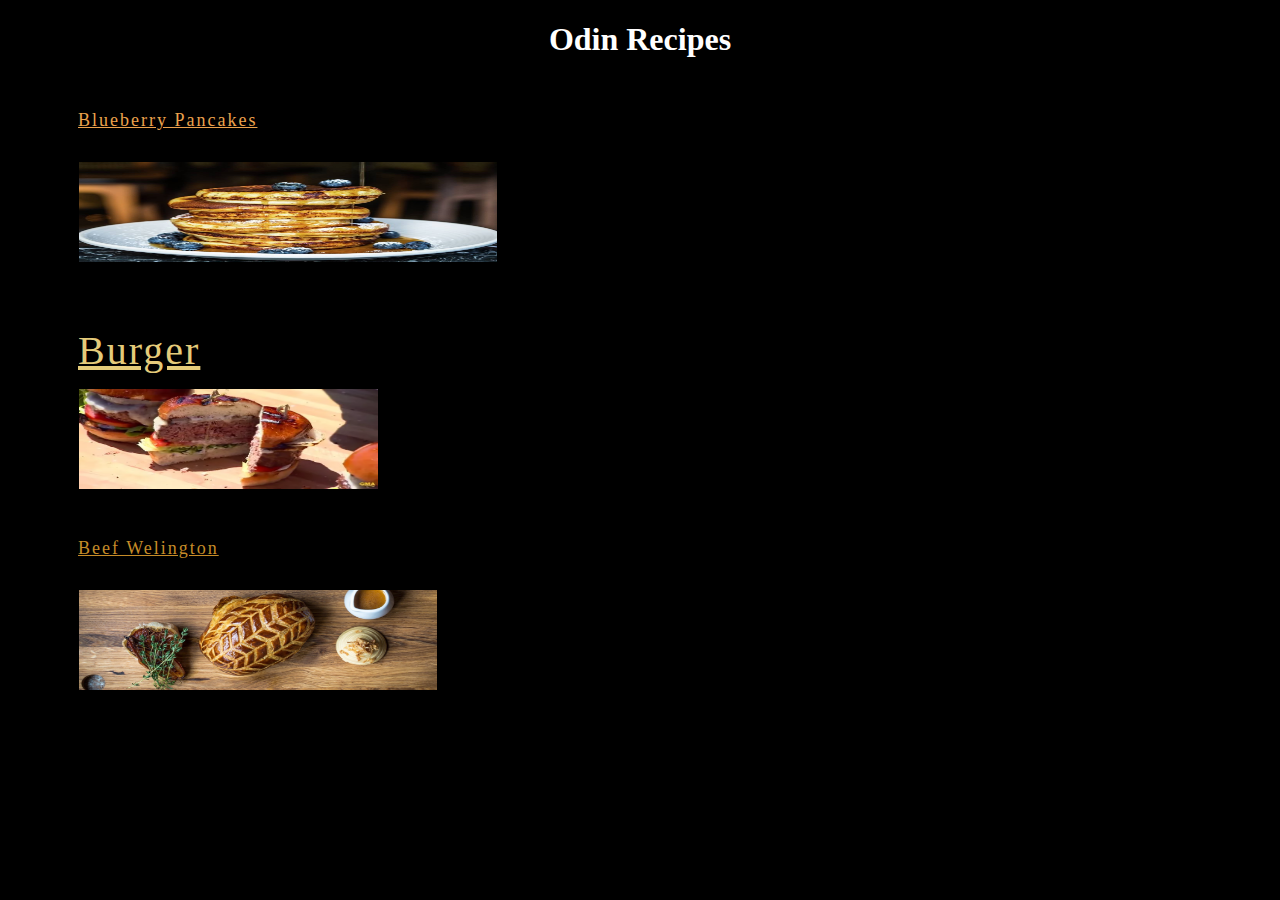
<file: index.html>
<!DOCTYPE html>
<html lang="en">
<head>
    <meta charset="UTF-8">
    <meta name="viewport" content="width=device-width, initial-scale=1.0">
    <link rel="stylesheet" href="/css/index.css">
    <title>Odin Recipes</title>
</head>
<body>
    <h1>Odin Recipes</h1>
    <ul>
        <li>
            <a href="./recipes/pancakes.html" class="pancakes">Blueberry Pancakes</a>
            <img src="./images/Pancakes.jpg" alt="Delicious, fruity and absolutely stunning" class="pancake-image">
        </li>

        <li>
            <a href="./recipes/burger.html" class="burger">Burger</a>
            <img src="/images/Burger.webp" alt="Look at that beauty" class="burger-image">
        </li>

        <li>
            <a href="./recipes/beefWelington.html" class="welington">Beef Welington</a>
            <img src="./images/beefWelington.png" alt="wow wow wow!" class="welington-image">
        </li>

    </ul>
</body>
</html>
</file>
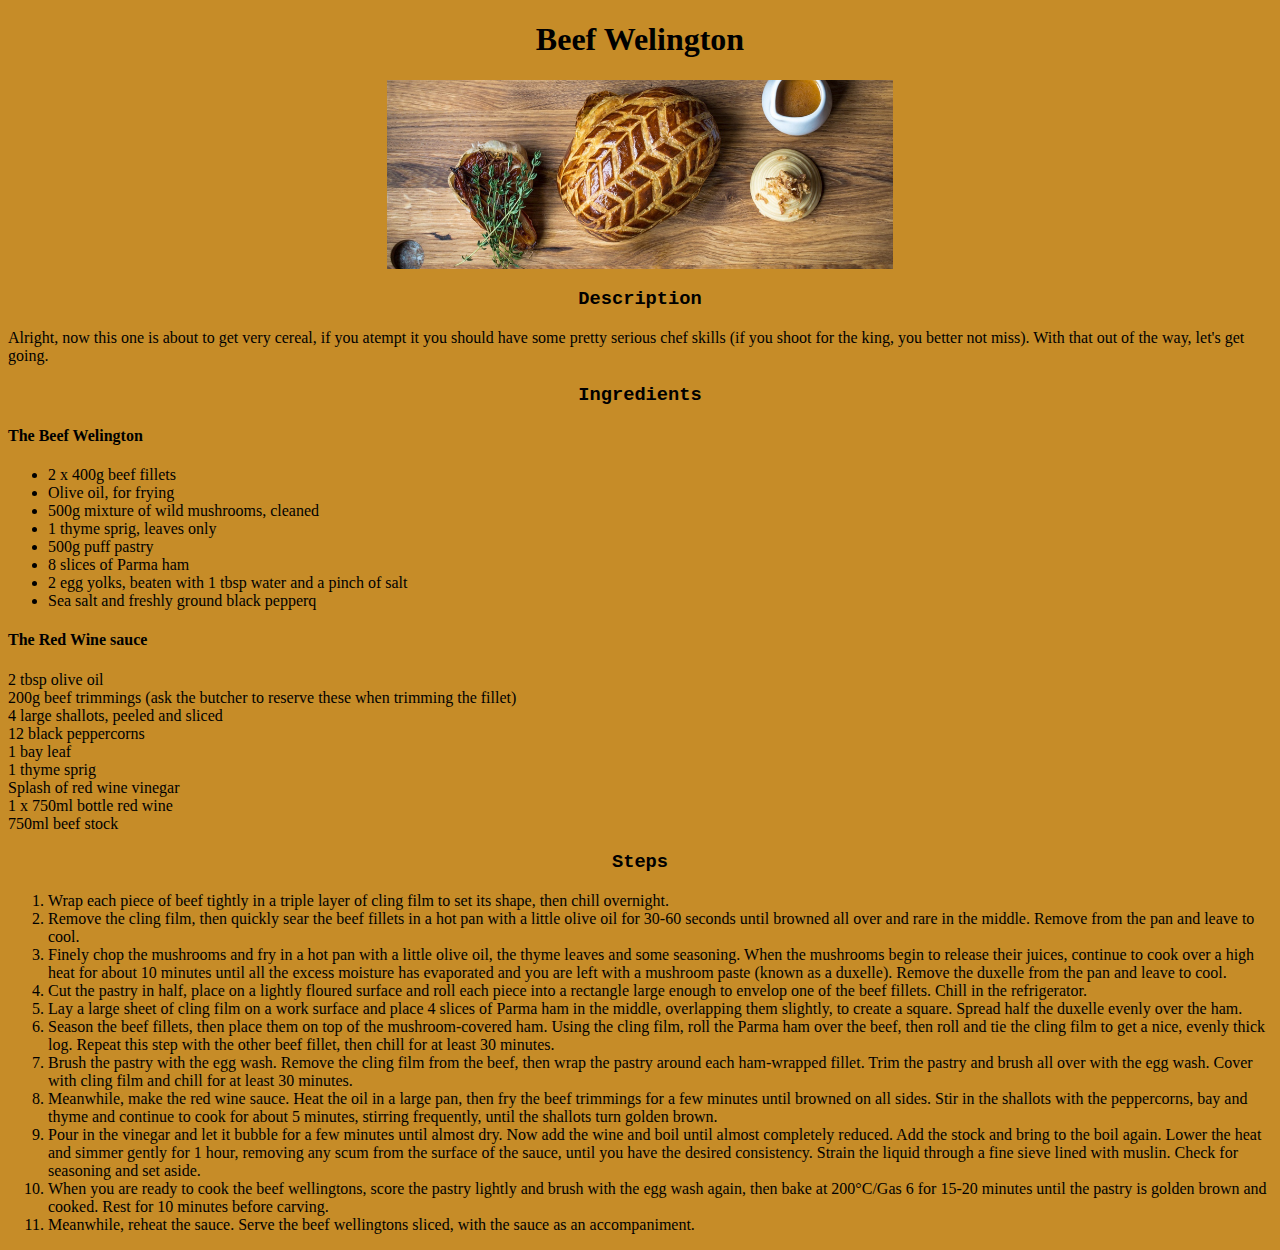
<file: recipes/beefWelington.html>
<!DOCTYPE html>
<html lang="en">
<head>
    <meta charset="UTF-8">
    <meta name="viewport" content="width=device-width, initial-scale=1.0">
    <link rel="stylesheet" href="../css/beefWelington.css">
    <title>Beef Wlington</title>
</head>
<body>
    <h1>Beef Welington</h1>
    <img src="../images/beefWelington.png" alt="Delicious Beef Welington">
    <h3>Description</h3>

    <p>Alright, now this one is about to get very cereal, if you atempt it you should have some pretty serious chef skills (if you shoot for the king, you better not miss). With that out of the way, let's get going.</p>

    <h3>Ingredients</h3>

    <h4>The Beef Welington</h4>
    <ul>
        <li>2 x 400g beef fillets</li>
        <li>Olive oil, for frying</li>
        <li>500g mixture of wild mushrooms, cleaned</li>
        <li>1 thyme sprig, leaves only</li>
        <li>500g puff pastry</li>
        <li>8 slices of Parma ham</li>
        <li>2 egg yolks, beaten with 1 tbsp water and a pinch of salt</li>
        <li>Sea salt and freshly ground black pepperq</li>
    </ul>
    <h4>The Red Wine sauce</h4>
    <li>2 tbsp olive oil</li>
    <li>200g beef trimmings (ask the butcher to reserve these when trimming the fillet)</li>
    <li>4 large shallots, peeled and sliced</li>
    <li>12 black peppercorns</li>
    <li>1 bay leaf</li>
    <li>1 thyme sprig</li>
    <li>Splash of red wine vinegar</li>
    <li>1 x 750ml bottle red wine</li>
    <li>750ml beef stock</li>
    <h3>Steps</h3>

    <ol>
        <li>Wrap each piece of beef tightly in a triple layer of cling film to set its shape, then chill overnight.</li>
        <li>Remove the cling film, then quickly sear the beef fillets in a hot pan with a little olive oil for 30-60 seconds until browned all over and rare in the middle. Remove from the pan and leave to cool.</li>
        <li>Finely chop the mushrooms and fry in a hot pan with a little olive oil, the thyme leaves and some seasoning. When the mushrooms begin to release their juices, continue to cook over a high heat for about 10 minutes until all the excess moisture has evaporated and you are left with a mushroom paste (known as a duxelle). Remove the duxelle from the pan and leave to cool.</li>
        <li>Cut the pastry in half, place on a lightly floured surface and roll each piece into a rectangle large enough to envelop one of the beef fillets. Chill in the refrigerator.</li>
        <li>Lay a large sheet of cling film on a work surface and place 4 slices of Parma ham in the middle, overlapping them slightly, to create a square. Spread half the duxelle evenly over the ham.</li>
        <li>Season the beef fillets, then place them on top of the mushroom-covered ham. Using the cling film, roll the Parma ham over the beef, then roll and tie the cling film to get a nice, evenly thick log. Repeat this step with the other beef fillet, then chill for at least 30 minutes.</li>
        <li>Brush the pastry with the egg wash. Remove the cling film from the beef, then wrap the pastry around each ham-wrapped fillet. Trim the pastry and brush all over with the egg wash. Cover with cling film and chill for at least 30 minutes.</li>
        <li>Meanwhile, make the red wine sauce. Heat the oil in a large pan, then fry the beef trimmings for a few minutes until browned on all sides. Stir in the shallots with the peppercorns, bay and thyme and continue to cook for about 5 minutes, stirring frequently, until the shallots turn golden brown.</li>
        <li>Pour in the vinegar and let it bubble for a few minutes until almost dry. Now add the wine and boil until almost completely reduced. Add the stock and bring to the boil again. Lower the heat and simmer gently for 1 hour, removing any scum from the surface of the sauce, until you have the desired consistency. Strain the liquid through a fine sieve lined with muslin. Check for seasoning and set aside.</li>
        <li>When you are ready to cook the beef wellingtons, score the pastry lightly and brush with the egg wash again, then bake at 200°C/Gas 6 for 15-20 minutes until the pastry is golden brown and cooked. Rest for 10 minutes before carving.</li>
        <li>Meanwhile, reheat the sauce. Serve the beef wellingtons sliced, with the sauce as an accompaniment.</li>
    </ol>
</body>
</html>
</file>
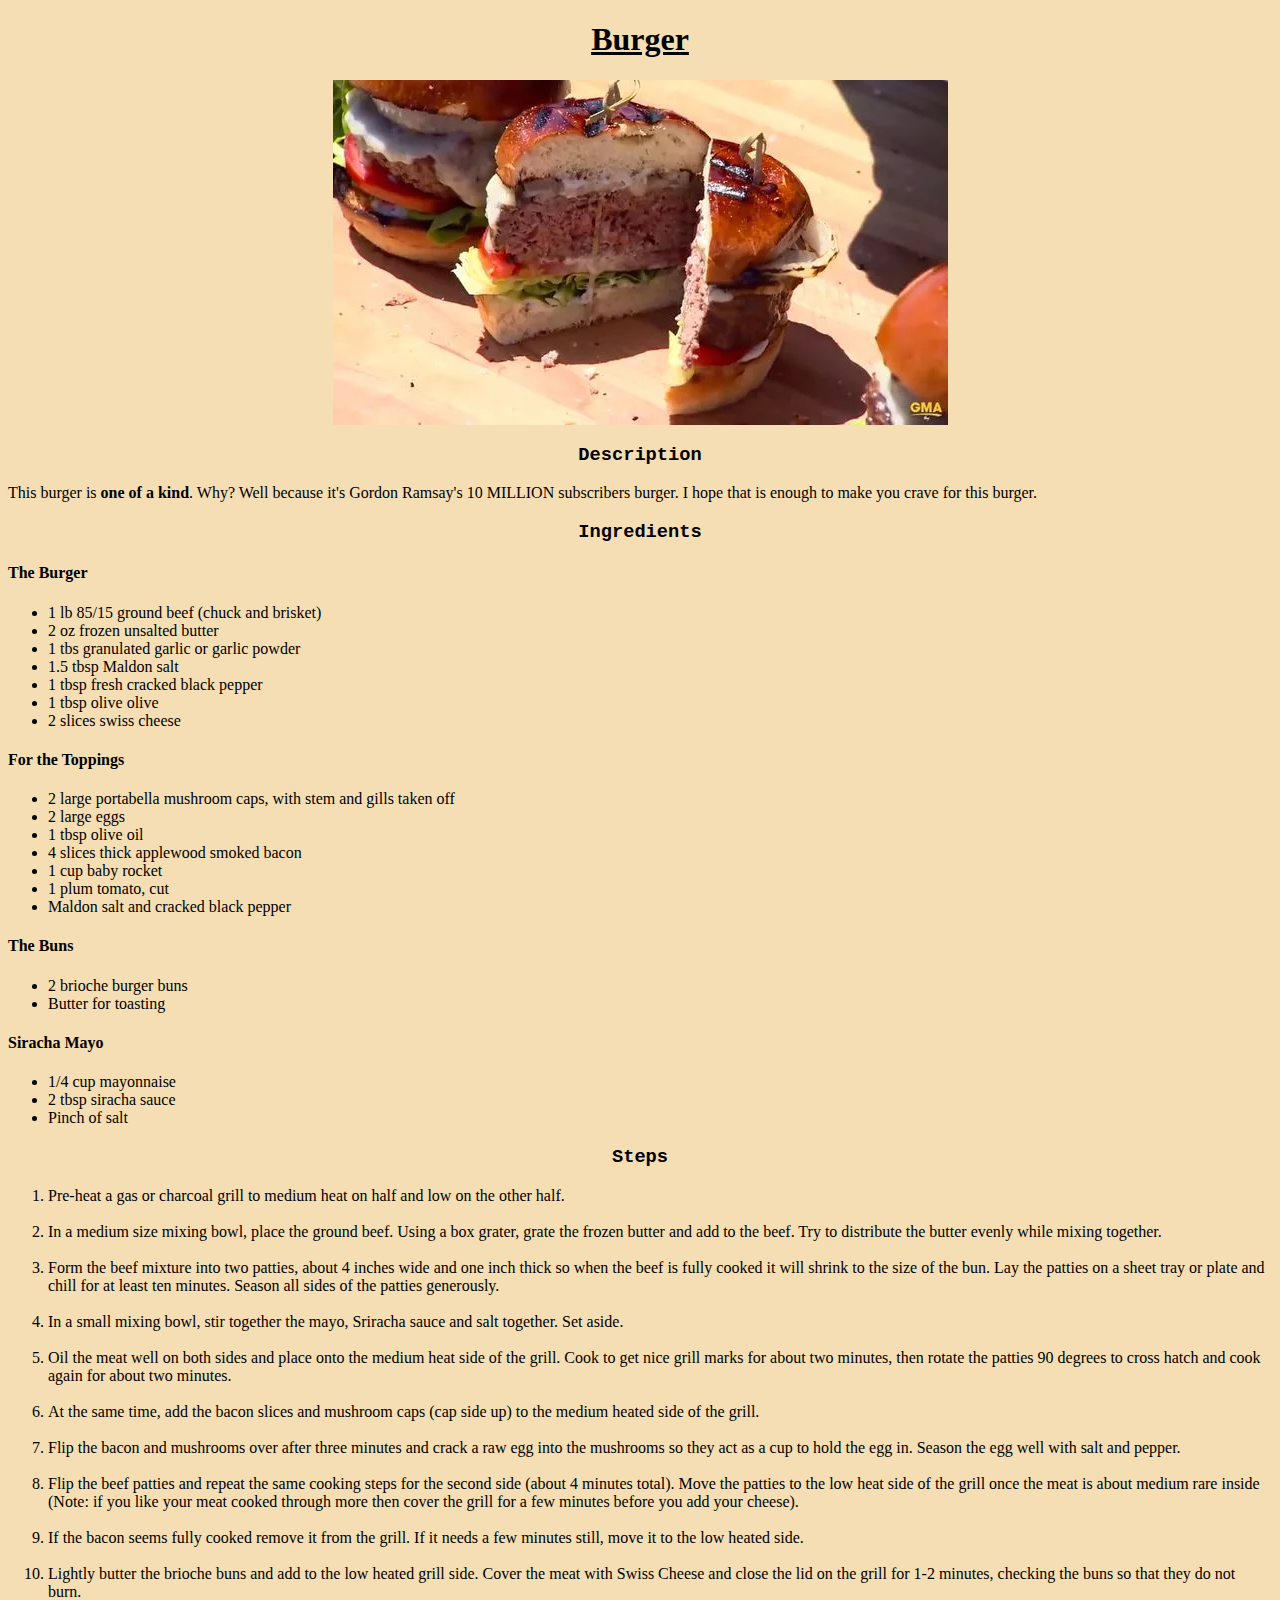
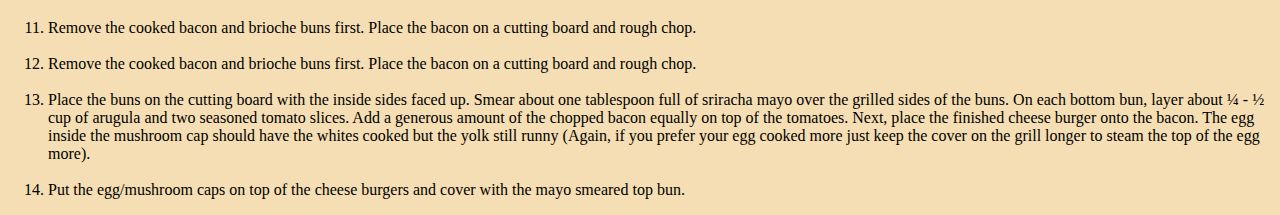
<file: recipes/burger.html>
<!DOCTYPE html>
<html lang="en">
<head>
    <meta charset="UTF-8">
    <meta name="viewport" content="width=device-width, initial-scale=1.0">
    <link rel="stylesheet" href="../css/burger.css">
    <title>Burger</title>
</head>
<body>
    <h1><ins>Burger</ins></h1>
    <img src="../images/Burger.webp" alt="Tasty Burger">
    <h3>Description</h3>
    <p>This burger is <strong>one of a kind</strong>. Why? Well because it's Gordon Ramsay's 10 MILLION subscribers burger. I hope that is enough to make you crave for this burger.</p>
    <h3>Ingredients</h3>
    <h4>The Burger</h4>
    <ul>
        <li>1 lb 85/15 ground beef (chuck and brisket)</li>
        <li>2 oz frozen unsalted butter</li>
        <li>1 tbs granulated garlic or garlic powder</li>
        <li>1.5 tbsp Maldon salt</li>
        <li>1 tbsp fresh cracked black pepper </li>
        <li>1 tbsp olive olive</li>
        <li>2 slices swiss cheese</li>
    </ul>
    <h4>For the Toppings</h4>
    <ul>
        <li>2 large portabella mushroom caps, with stem and gills taken off</li>
        <li>2 large eggs</li>
        <li>1 tbsp olive oil</li>
        <li>4 slices thick applewood smoked bacon</li>
        <li>1 cup baby rocket</li>
        <li>1 plum tomato, cut</li>
        <li>Maldon salt and cracked black pepper</li>
    </ul>
    <h4>The Buns</h4>
    <ul>
        <li>2 brioche burger buns</li>
        <li>Butter for toasting</li>
    </ul>
    <h4>Siracha Mayo</h4>
    <ul>
        <li>1/4 cup mayonnaise</li>
        <li>2 tbsp siracha sauce</li>
        <li>Pinch of salt</li>
    </ul>
    <h3>Steps</h3>
    <ol>
        <li>Pre-heat a gas or charcoal grill to medium heat on half and low on the other half. </li>
        <br>
        <li>In a medium size mixing bowl, place the ground beef. Using a box grater, grate the frozen butter and add to the beef. Try to distribute the butter evenly while mixing together.</li>
        <br>
        <li>Form the beef mixture into two patties, about 4 inches wide and one inch thick so when the beef is fully cooked it will shrink to the size of the bun. Lay the patties on a sheet tray or plate and chill for at least ten minutes. Season all sides of the patties generously.</li>
        <br>
        <li>In a small mixing bowl, stir together the mayo, Sriracha sauce and salt together. Set aside.</li>
        <br>
        <li>Oil the meat well on both sides and place onto the medium heat side of the grill. Cook to get nice grill marks for about two minutes, then rotate the patties 90 degrees to cross hatch and cook again for about two minutes.</li>
        <br>
        <li>At the same time, add the bacon slices and mushroom caps (cap side up) to the medium heated side of the grill.</li>
        <br>
        <li>Flip the bacon and mushrooms over after three minutes and crack a raw egg into the mushrooms so they act as a cup to hold the egg in. Season the egg well with salt and pepper. </li>
        <br>
        <li>Flip the beef patties and repeat the same cooking steps for the second side (about 4 minutes total). Move the patties to the low heat side of the grill once the meat is about medium rare inside (Note: if you like your meat cooked through more then cover the grill for a few minutes before you add your cheese).</li>
        <br>
        <li>If the bacon seems fully cooked remove it from the grill. If it needs a few minutes still, move it to the low heated side.</li>
        <br>
        <li>Lightly butter the brioche buns and add to the low heated grill side. Cover the meat with Swiss Cheese and close the lid on the grill for 1-2 minutes, checking the buns so that they do not burn.</li>
        <br>
        <li>Remove the cooked bacon and brioche buns first. Place the bacon on a cutting board and rough chop.</li>
        <br>
        <li>Remove the cooked bacon and brioche buns first. Place the bacon on a cutting board and rough chop.</li>
        <br>
        <li>Place the buns on the cutting board with the inside sides faced up. Smear about one tablespoon full of sriracha mayo over the grilled sides of the buns. On each bottom bun, layer about ¼ - ½ cup of arugula and two seasoned tomato slices. Add a generous amount of the chopped bacon equally on top of the tomatoes. Next, place the finished cheese burger onto the bacon. The egg inside the mushroom cap should have the whites cooked but the yolk still runny (Again, if you prefer your egg cooked more just keep the cover on the grill longer to steam the top of the egg more).</li>
        <br>
        <li>Put the egg/mushroom caps on top of the cheese burgers and cover with the mayo smeared top bun.</li>
    </ol>
</body>
</html>
</file>
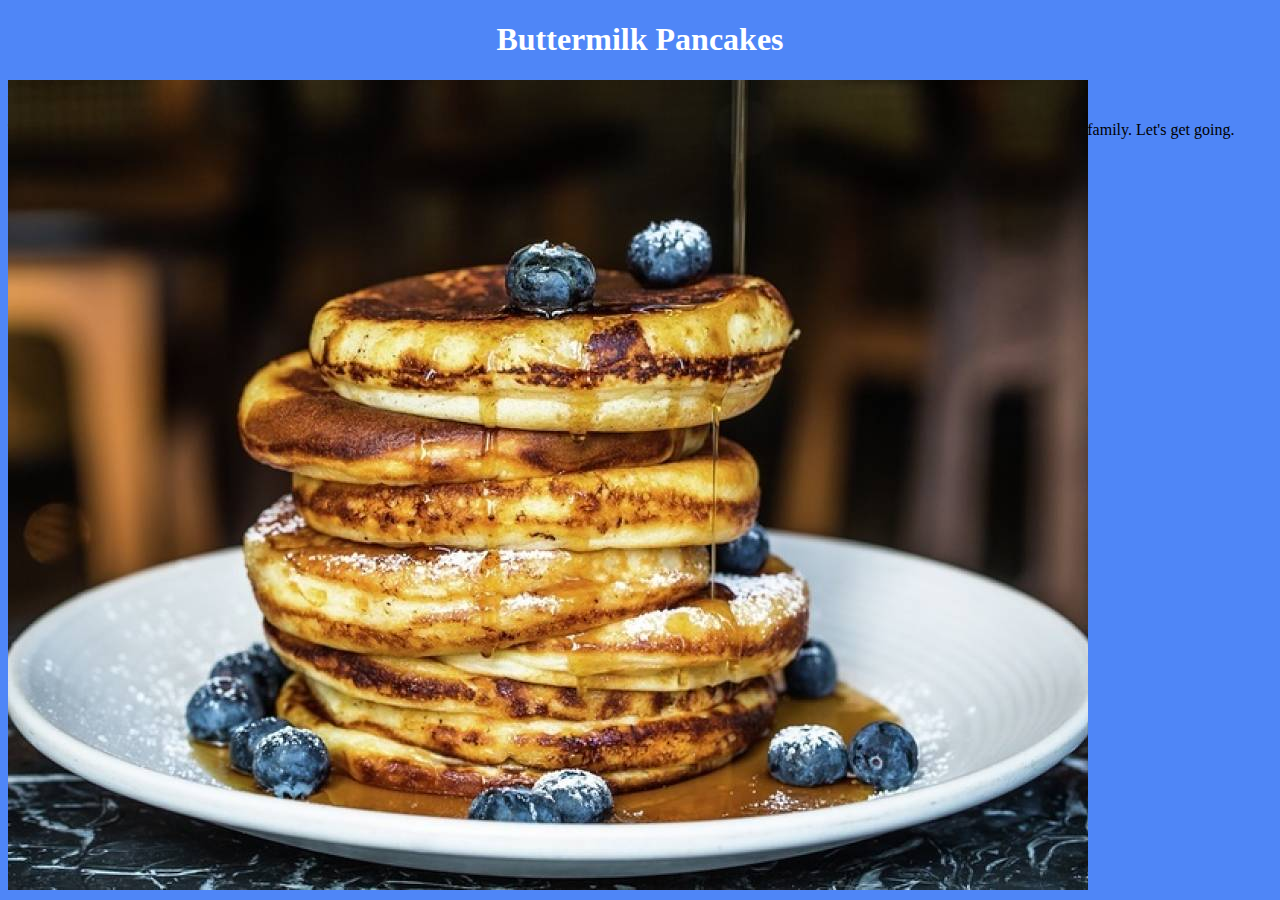
<file: recipes/pancakes.html>
<!DOCTYPE html>
<html lang="en">
<head>
    <meta charset="UTF-8">
    <meta name="viewport" content="width=device-width, initial-scale=1.0">
    <link rel="stylesheet" href="../css/pancakes.css">
    <title>Pancakes</title>
</head>
<body>
    <h1>Buttermilk Pancakes</h1>
    <img src="../images/Pancakes.jpg" alt="Delicious Pancakes" class="pancakes">
    <h3>Description</h3>
    <p>This are <strong>the best in the west</strong> when it comes to buttermilk pancakes. For real, this can't get any better. I hope that's enough to motivate you to make some for yourself or family. Let's get going.</p>
    <h3>Ingredients</h3>
    <ul>
        <li>2 eggs, separated</li>
        <li>2 tbsp sugar</li>
        <li>½ tsp salt</li>
        <li>2 tsp baking powder</li>
        <li>60g vegetable oil</li>
        <li>300g buttermilk</li>
        <li>160g plain flour</li>
        <li>1 tsp vanilla essence</li>
    </ul>
    <h3>Steps</h3>
    <ol>
        <li>Separate the egg whites and whisk until foamy.</li>
        <br>
        <li>Mix all the remaining ingredients together in a separate bowl.</li>
        <br>
        <li>Slowly fold in the egg whites.</li>
        <br>
        <li>Ladle the pancake batter in to a non-stick pan that has been greased with butter. </li>
        <br>
        <li>Cook on a medium heat until small bubbles have formed on top of the mix, or for around 5-6 minutes.</li>
        <br>
        <li>Flip once and cook for another 2 minutes.</li>
    </ol>
</body>
</html>
</file>
<file: css/index.css>
html {
    background-color: black;
}

h1 {
    text-align: center;
    color: white;
}

ul {
    list-style: none;
}

a {
    color: black;
    font-size: large;
    letter-spacing: 2px;
    padding: 15px;
}

li {
    padding: 15px;
}

.pancakes {
    color: rgb(236,162,77);
    display: block;
}

.pancake-image {
    width: 35%;
    height: 100px;
    margin: 1em;
}

.burger {
    color: #e5cb7a;
    display: block;
    font-size: 40px;
}

.burger-image {
    width: 25%;
    height: 100px;
    margin: auto 1em;
}

.welington {
    color: rgb(198, 140, 40);
    display: block;
}

.welington-image {
    width: 30%;
    height: 100px;
    margin: 1em;
}
</file>
<file: css/beefWelington.css>
html{
    background-color: rgb(198, 140, 40);
}
h1{
    text-align: center;
    font-style: bold;
}
h3{
    text-align: center;
    font-family: 'Courier New', Courier, monospace;
}
img{
    width: 40%;
    display: block;
    margin: 0 auto;
}
</file>
<file: css/burger.css>
html{
    background-color: wheat;
}
h1{
    text-align: center;
    font-style: bold;
}
h3{
    text-align: center;
    font-family: 'Courier New', Courier, monospace;
}
img{
    display: block;
    margin: 0 auto;
}
</file>
<file: css/pancakes.css>
html{
    background-color: #4f86f7;
}

h1{
    text-align: center;
    color: white;
}

img{
    position: inherit;
    position: fixed;
}
</file>
